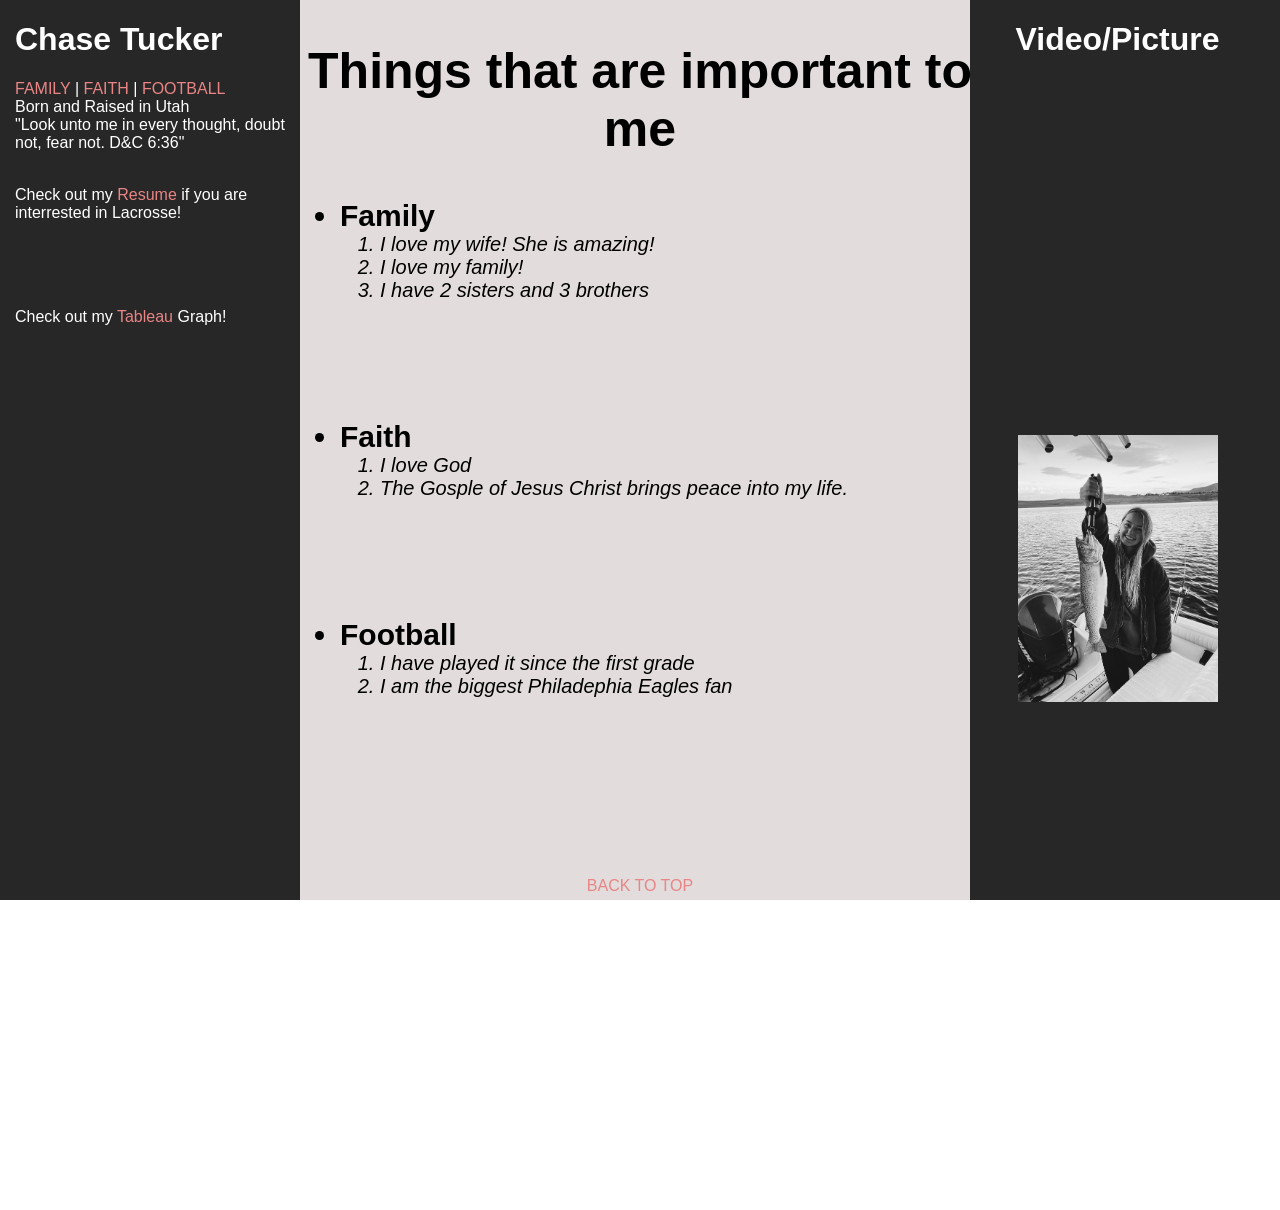
<file: Aboutme.html>
<!DOCTYPE html>
<html lang="en">
<head>
    <meta charset="UTF-8">
    <meta http-equiv="X-UA-Compatible" content="IE=edge">
    <meta name="viewport" content="width=device-width, initial-scale=1.0">
    <link rel="stylesheet" href="css/me_styles.css">
    <title>About Me</title>
</head>
<body>

    <div class="left_side">
        <h1 id="top">Chase Tucker</h1>

        <a href="#fam">FAMILY</a> |
        <a href="#god">FAITH</a> |
        <a href="#touchdown">FOOTBALL</a> <br>
    
        Born and Raised in Utah <br>
        "Look unto me in every thought, doubt not, fear not. D&C 6:36" <br><br>
    
        <p> Check out my <a href="index.html">Resume</a> if you are interrested in Lacrosse!</p>
        <br>
        <br>
        <br>
        <p> Check out my <a href="tab.html">Tableau</a> Graph!</p>
    </div>
    
    <div class="mainbody">
        <h2 class="center big">Things that are important to me</h2>
        <ul>
            <li id="fam" class="bold_and_big">Family
                <ol>
                    <li>I love my wife! She is amazing!</li>
                    <li>I love my family!</li>
                    <li>I have 2 sisters and 3 brothers</li>
                </ol>
            </li>
            <p>&nbsp;</p>
            <p>&nbsp;</p>
            <p>&nbsp;</p>
            
            <li id="god" class="bold_and_big">Faith
                <ol>
                    <li>I love God</li>
                    <li>The Gosple of Jesus Christ brings peace into my life.</li>
                </ol>
            </li>
            <p>&nbsp;</p>
            <p>&nbsp;</p>
            <p>&nbsp;</p>
            <li id="touchdown" class="bold_and_big">Football
                <ol>
                    <li>I have played it since the first grade</li>
                    <li>I am the biggest Philadephia Eagles fan</li>
                </ol>
                <p>&nbsp;</p>
                <p>&nbsp;</p>
                <p>&nbsp;</p>
                <p>&nbsp;</p>
                <p>&nbsp;</p>
                <p>&nbsp;</p>
                <p>&nbsp;</p>
                <p>&nbsp;</p>
            </li>
        </ul>
    </div>

    <div class="right_side">
        <h1>Video/Picture</h1>
        <iframe width="200" height="315" src="https://www.youtube.com/embed/xceamp7GoLk" title="YouTube video player" frameborder="0" allow="accelerometer; autoplay; clipboard-write; encrypted-media; gyroscope; picture-in-picture" allowfullscreen></iframe>
        <br>
        <br>
        <br>
        <img src="assets/img/morgan_with_fish.jpeg" alt="Pic of Morg with fish" width="200">
    </div>

    <div class="backup center"><a href="#top">BACK TO TOP</a></div>
    
</body>
</html>
</file>
<file: css/me_styles.css>
body{
    font-family: Arial, Helvetica, sans-serif;
    background-color: white;
}

.right_side{
    background-color: rgb(40, 39, 39);
    color: white;
    top: 0px;
    right: 0px;
    width: 295px;
    bottom: 0px;
    position: absolute;
    padding-right: 15px;
    text-align: center;
}

.left_side{
    background-color: rgb(40, 39, 39);
    color: white;
    top: 0px;
    left: 0px;
    width: 295px;
    bottom: 0px;
    position: absolute;
    padding-left: 15px;
}


.mainbody{
    background-color: rgb(226, 220, 220);
    color: black;
    top: 0px;
    left: 300px;
    right: 300px;
    bottom: 0px;
    position: absolute;
}

.backup{
    background-color: rgb(226, 220, 220);
    color: black;
    left: 400px;
    right: 400px;
    bottom: 5px;
    position: absolute;
}

.big{
    font-size: 50px;
    font-style: normal;
}

a{color: rgb(233, 133, 133);
    text-decoration: none;
}

a:hover{
    font-weight: bold;
    font-size: 18px;
}

li{
    font-size: 20px;
    font-weight: normal;
    font-style: italic ;
}

.bold_and_big{
    font-size: 30px;
    font-weight: bold;
    font-style: normal;
}

.center{
    text-align: center;
}
</file>
